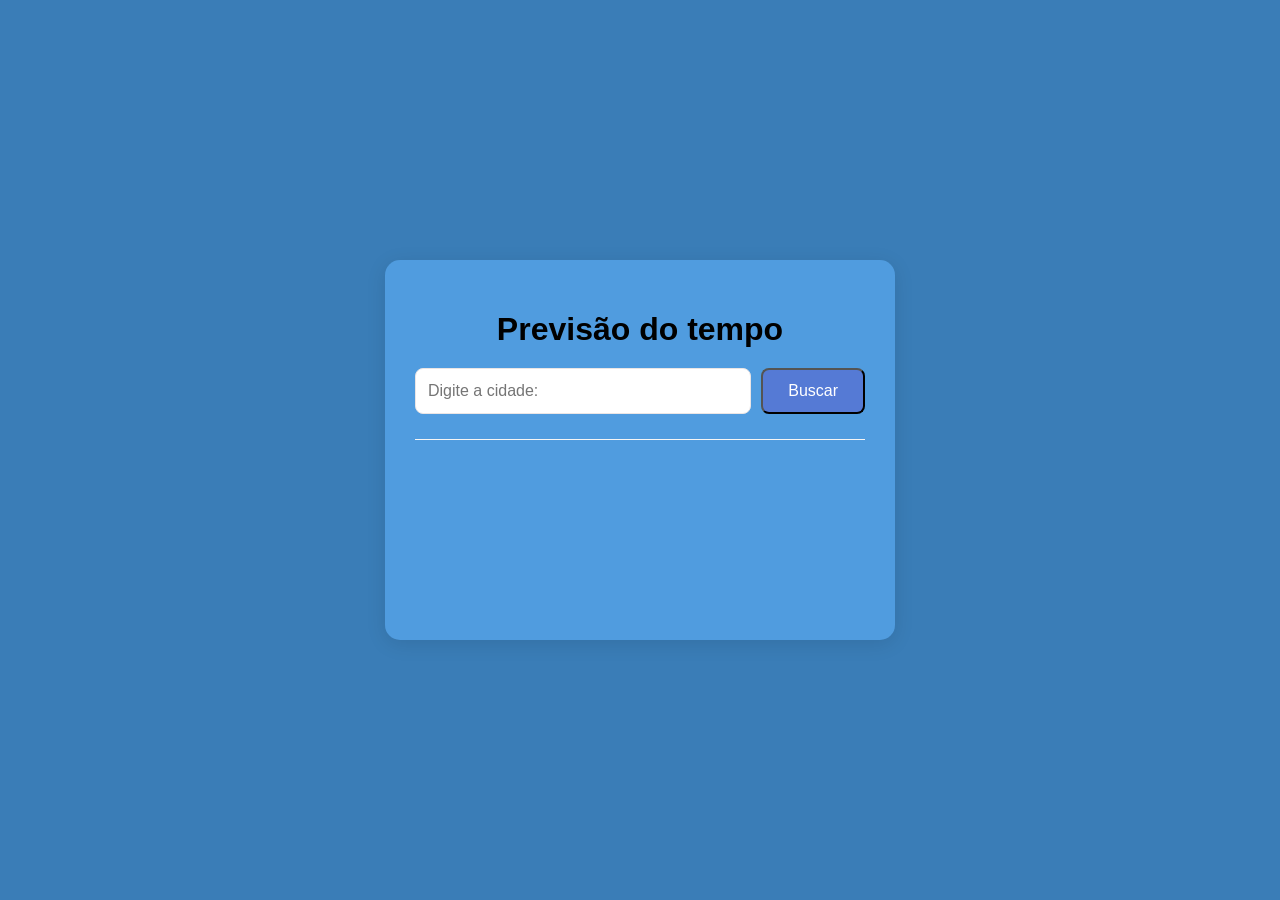
<file: index.html>
<!DOCTYPE html>
<html lang="en">
<head>
    <meta charset="UTF-8">
    <meta name="viewport" content="width=device-width, initial-scale=1.0">
    <title>Previsão do tempo</title>
    <link rel="stylesheet" href="style.css">
</head>
<body>
    <div class="container">
        <h1>Previsão do tempo</h1>
        <div class="search-box">
            <input type="text" id="city-input" placeholder="Digite a cidade: ">
            <button id="search-button">Buscar</button>
        </div>
        <div id="weather-info" class="weather-info"></div>
    </div>

    <script src="script.js"></script>
</body>
</html>
</file>
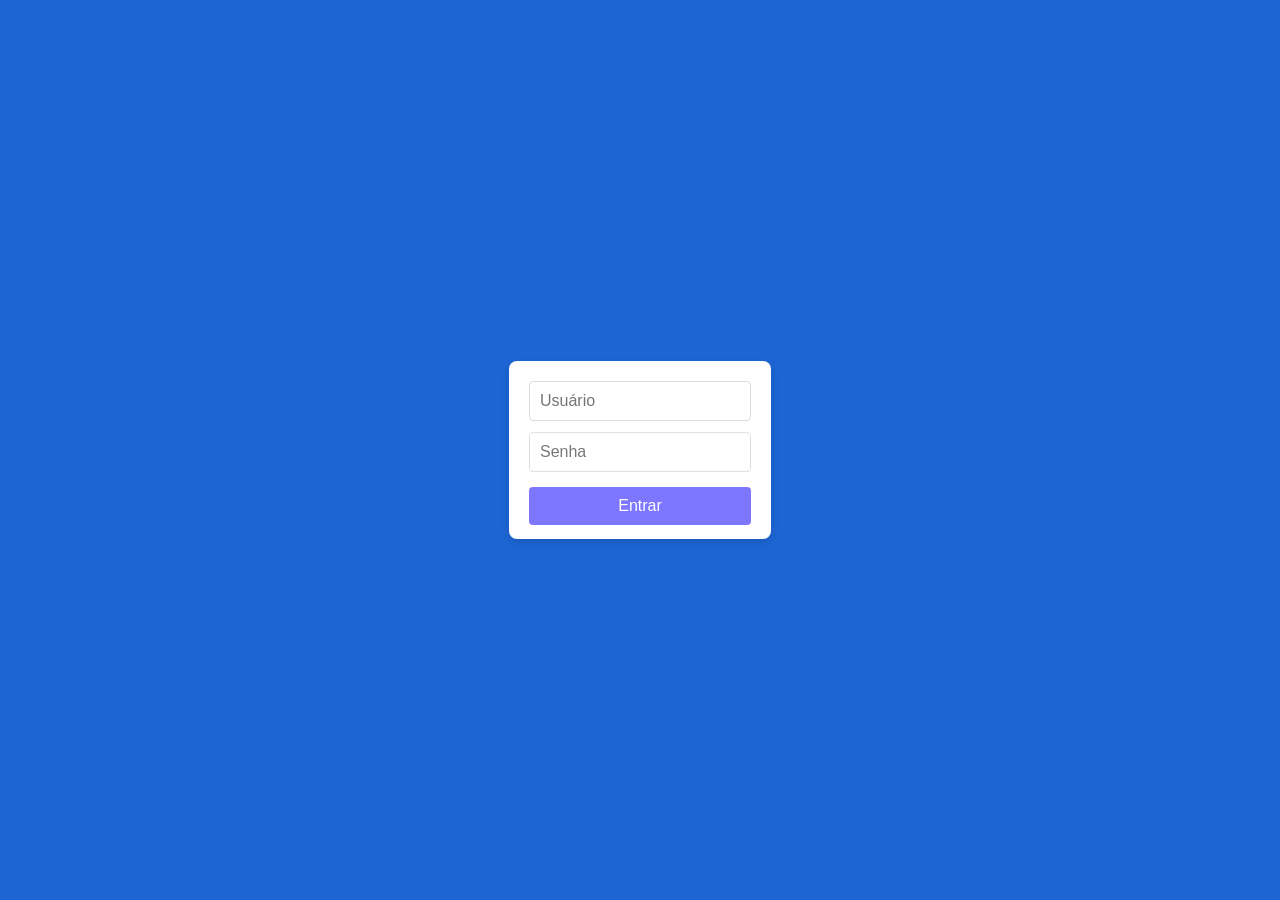
<file: s16.html>
<!DOCTYPE html>
<html lang="pt-br">
<head>
  <meta charset="UTF-8">
  <meta name="viewport" content="width=device-width, initial-scale=1.0">
  <title>Login Animado</title>
  <link rel="stylesheet" href="desafio.css">
  <script src="https://cdnjs.cloudflare.com/ajax/libs/gsap/3.11.0/gsap.min.js"></script>
</head>
<body>
  <div class="form-container">
    <form>
      <input type="text" placeholder="Usuário" required>
      <input type="password" placeholder="Senha" required>
      <button id="entrar">Entrar</button>
    </form>
  </div>
  <script src="desafio.js"></script>
</body>
</html>
</file>
<file: style.css>
body{
    font-family: Arial, Helvetica, sans-serif;
    background-color: rgb(58, 125, 183);
    display: flex;
    justify-content: center;
    align-items: center;
    height: 100vh;
    margin: 0;
}
.container{
    background-color: rgb(80, 156, 223);
    padding: 30px;
    border-radius: 15px;
    box-shadow: 0 4px 20px rgba(0, 0, 0, 0.1);
    text-align: center;
    max-width: 450px;
    width: 100%;
}
h1{
    color: black;
    margin-bottom: 20px;
}
.search-box{
    display: flex;
    justify-content: center;
    gap: 10px;
    margin-bottom: 25px;
}
#city-input{
    padding: 12px;
    border: 1px solid rgb(234, 229, 229);
    border-radius: 8px;
    font-size: 16px;
    flex-grow: 1;
}
#search-button{
    padding: 12px 25px;
    background-color: rgb(85, 122, 213);
    color: white;
    border-radius: 8px;
    font-size: 16px;
    cursor: pointer;
    transition: background-color 0.3s;
}
#search-button:hover{
    background-color: blue;
}
.weather-info{
    border-top: 1px solid whitesmoke;
    padding-top: 20px;
    text-align: left;
    min-height: 150px;
}
.weather-info h2{
    color: rgb(219, 12, 12);
    margin-top: 0;
}
.weather-info p{
    margin: 8px 0;
    color: antiquewhite;
    font-size: 1.1em;
}
</file>
<file: desafio.css>
* {
  margin: 0;
  padding: 0;
  box-sizing: border-box;
}

body {
  display: flex;
  justify-content: center;
  align-items: center;
  height: 100vh;
  background-color: #1c65d3;
  font-family: Arial, sans-serif;
}

.form-container {
  padding: 20px;
  background: white;
  border-radius: 8px;
  box-shadow: 0 4px 10px rgba(0, 0, 0, 0.1);
}

form {
  display: flex;
  flex-direction: column;
  gap: 10px;
}

input[type="text"],
input[type="password"],
#entrar {
  opacity: 0;
  transform: translateY(50px);
}

input[type="text"],
input[type="password"] {
  padding: 10px;
  border: 1px solid #ddd;
  border-radius: 4px;
  font-size: 16px;
  transition: all 0.3s ease;
}

input[type="text"]:focus,
input[type="password"]:focus {
  transform: scale(1.05);
  border-color: #6C63FF;
  outline: none;
}

button {
  padding: 10px;
  font-size: 16px;
  color: #fff;
  background-color: #6C63FF;
  border: none;
  border-radius: 4px;
  cursor: pointer;
  transition: all 0.3s ease;
}

button.loading {
  animation: spin 0.7s linear infinite;
}

@keyframes spin {
  from {
    transform: rotate(0deg);
  }
  to {
    transform: rotate(360deg);
  }
}
</file>
